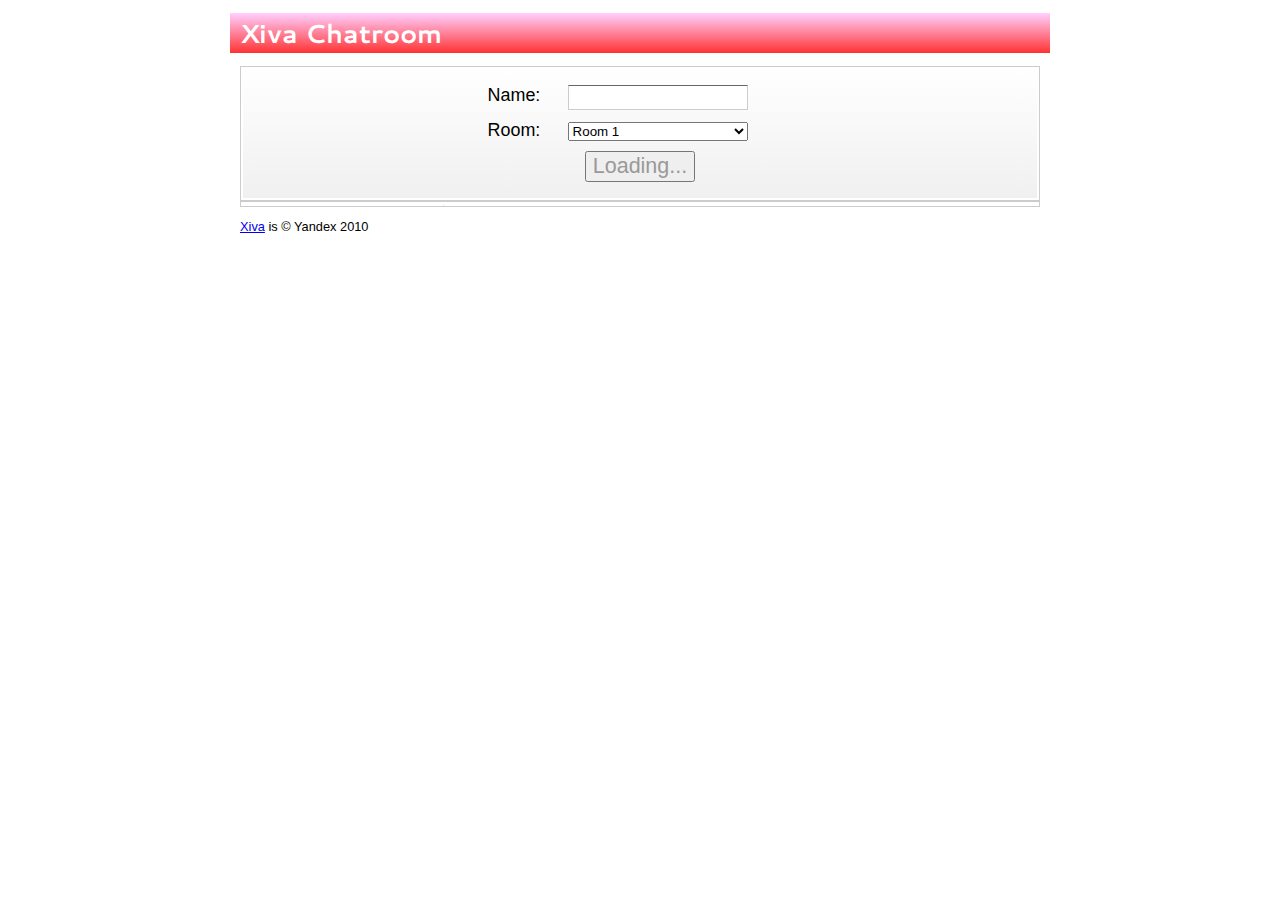
<file: examples/xiva-web-chat/index.html>
<!DOCTYPE html>
<html>
<head>
  <meta http-equiv="Content-Type" content="text/html; charset=utf-8">
  <title>A simple chat that uses Xiva</title>

  <!--[if gt IE 7]><!--><link rel="stylesheet" href="index.css"><!--<![endif]-->
  <!--[if lt IE 8]><link rel=stylesheet href="index.ie.css"><![endif]-->
  <link rel="stylesheet" href="http://fonts.googleapis.com/css?family=Cantarell">
  <!--[if lt IE 9]>
    <script src="blocks/l-page/html5.js"></script>
    <script src="blocks/l-page/innershiv.min.js"></script>
  <![endif]-->
</head>
<body>
<div class="l-page">
  <header>
    <h1>Xiva Chatroom</h1>
    <div class="b-userlist g-hidden">
      People in this chat:
      <span class="b-userlist__users"></span>
    </div>
  </header>
  <section class="b-chat b-chat_login">
    <div class="b-login">
      <form action="" class="b-login__form">
        <div class="b-login__field">
          <label for="username">Name:</label>
          <input id="username"/>
          <div class="b-login__field__error g-hidden">
            Name is not specified or already taken
          </div>
        </div>

        <div class="b-login__field">
          <label for="roomname">Room:</label>
          <select id="roomname">
            <option name="room_1">Room 1</option>
            <option name="room_2">Room 2</option>
            <option name="room_3">Room 3</option>
            <option name="room_4">Room 4</option>
            <option name="room_5">Room 5</option>
            <option name="room_6">Room 6</option>
            <option name="room_7">Room 7</option>
            <option name="room_8">Room 8</option>
            <option name="room_9">Room 9</option>
            <option name="room_10">Room 10</option>
          </select>
        </div>

        <button class="b-login__send b-login__send_disabled">Loading...</button>
      </form>
    </div>
  </section>
  <section class="b-chat b-chat_chat g-hidden">
    <div class="b-rooms">
      <div class="b-rooms__room">
        <a href="#" id="room_1" class="b-pseudo-link">Room 1</a>
      </div>
      <div class="b-rooms__room">
        <a href="#" id="room_2" class="b-pseudo-link">Room 2</a>
      </div>
      <div class="b-rooms__room">
        <a href="#" id="room_3" class="b-pseudo-link">Room 3</a>
      </div>
      <div class="b-rooms__room">
        <a href="#" id="room_4" class="b-pseudo-link">Room 4</a>
      </div>
      <div class="b-rooms__room">
        <a href="#" id="room_5" class="b-pseudo-link">Room 5</a>
      </div>
      <div class="b-rooms__room">
        <a href="#" id="room_6" class="b-pseudo-link">Room 6</a>
      </div>
      <div class="b-rooms__room">
        <a href="#" id="room_7" class="b-pseudo-link">Room 7</a>
      </div>
      <div class="b-rooms__room">
        <a href="#" id="room_8" class="b-pseudo-link">Room 8</a>
      </div>
      <div class="b-rooms__room">
        <a href="#" id="room_9" class="b-pseudo-link">Room 9</a>
      </div>
      <div class="b-rooms__room">
        <a href="#" id="room_10" class="b-pseudo-link">Room 10</a>
      </div>
    </div>
    <div class="b-messages">
      <div id="messages_room_1" class="g-hidden"></div>
      <div id="messages_room_2" class="g-hidden"></div>
      <div id="messages_room_3" class="g-hidden"></div>
      <div id="messages_room_4" class="g-hidden"></div>
      <div id="messages_room_5" class="g-hidden"></div>
      <div id="messages_room_6" class="g-hidden"></div>
      <div id="messages_room_7" class="g-hidden"></div>
      <div id="messages_room_8" class="g-hidden"></div>
      <div id="messages_room_9" class="g-hidden"></div>
      <div id="messages_room_10" class="g-hidden"></div>
    </div>
    <div class="b-writemessage">
      <form action="">
        <textarea class="b-writemessage__area" cols="" rows=""></textarea>
      </form>
    </div>
  </section>
  <footer>
    <p><a href="http://github.com/highpower/xiva">Xiva</a> is &copy; Yandex 2010</p>
  </footer>
</div>
<script src="http://yandex.st/jquery/1.4.2/jquery.min.js" charset="utf-8"></script>
<script src="http://yandex.st/jquery-ui/1.8.2/jquery-ui.min.js" charset="utf-8"></script>
<script src="http://yandex.st/json2/2009-09-29/json2.min.js"></script>

<script src="web-socket-js/swfobject.js"></script>
<script src="web-socket-js/FABridge.js"></script>
<script src="web-socket-js/web_socket.js"></script>

<script src="index.js" charset="utf-8"></script>
<script src="transport.js" charset="utf-8"></script>
</body>
</html>
</file>
<file: examples/xiva-web-chat/index.ie.css>
@import url("index.css");

@import url("blocks/b-chat/_type/b-chat_chat.ie.css");
@import url("blocks/b-login/b-login.ie.css");
@import url("blocks/b-writemessage/b-writemessage.ie.css");
</file>
<file: examples/xiva-web-chat/index.css>
@import url("blocks/g-reset/g-reset.css");
@import url("blocks/g-hidden/g-hidden.css");
@import url("blocks/b-pseudo-link/b-pseudo-link.css");

@import url("blocks/l-page/l-page.css");
@import url("blocks/b-chat/b-chat.css");
@import url("blocks/b-chat/_type/b-chat_login.css");
@import url("blocks/b-chat/_type/b-chat_chat.css");
@import url("blocks/b-userlist/b-userlist.css");
@import url("blocks/b-rooms/b-rooms.css");
@import url("blocks/b-messages/b-messages.css");
@import url("blocks/b-message/b-message.css");
@import url("blocks/b-message/_type/b-message_you.css");
@import url("blocks/b-login/b-login.css");
@import url("blocks/b-writemessage/b-writemessage.css");
</file>
